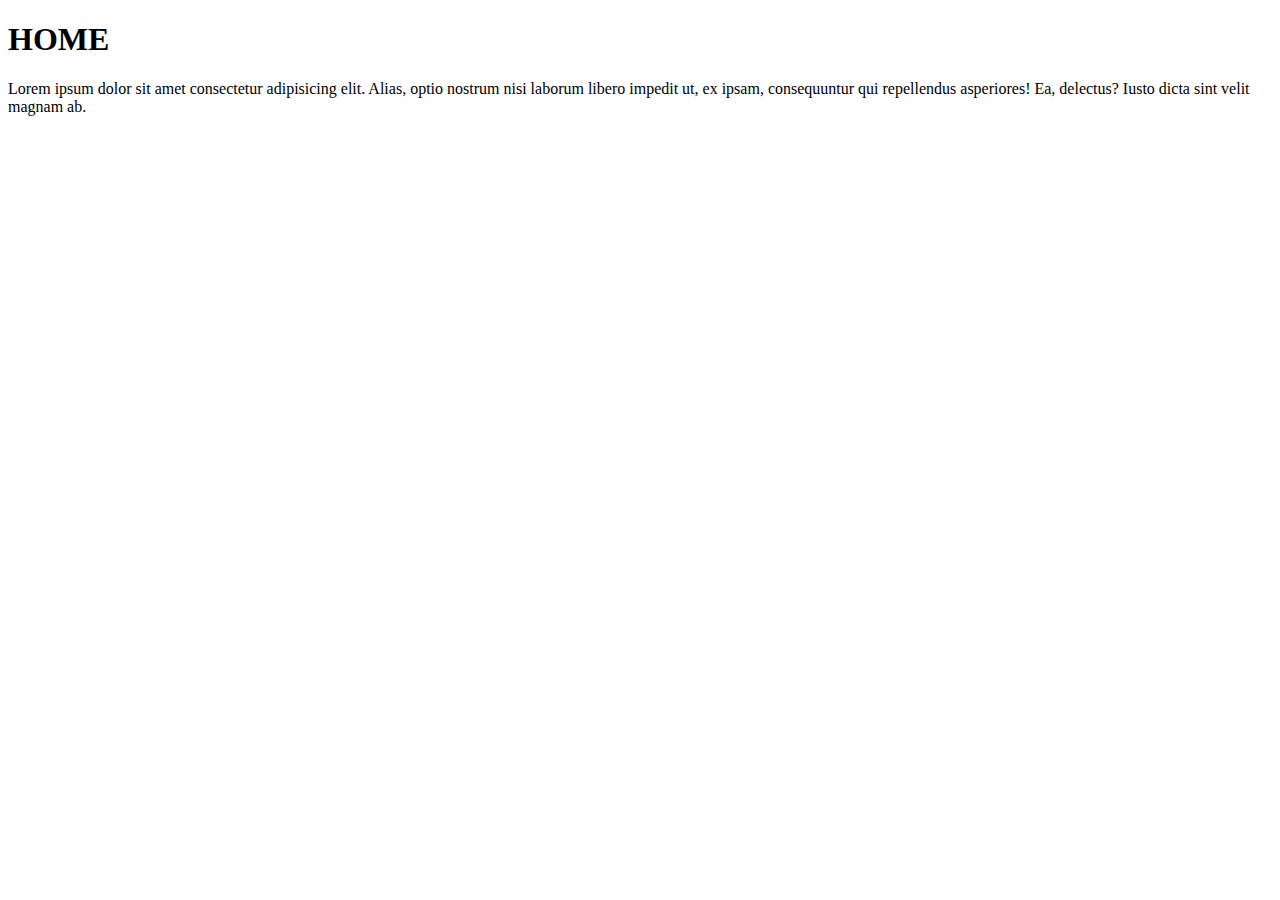
<file: web dev/basics/basics.html/index.html>
<!DOCTYPE html>
<html lang="en">
<head>
  
    <title>home</title>
</head>
<body>
    <H1>HOME</H1>
    <p>Lorem ipsum dolor sit amet consectetur adipisicing elit. Alias, optio nostrum nisi laborum libero impedit ut, ex ipsam, consequuntur qui repellendus asperiores! Ea, delectus? Iusto dicta sint velit magnam ab.</p>
</body>
</html>
</file>
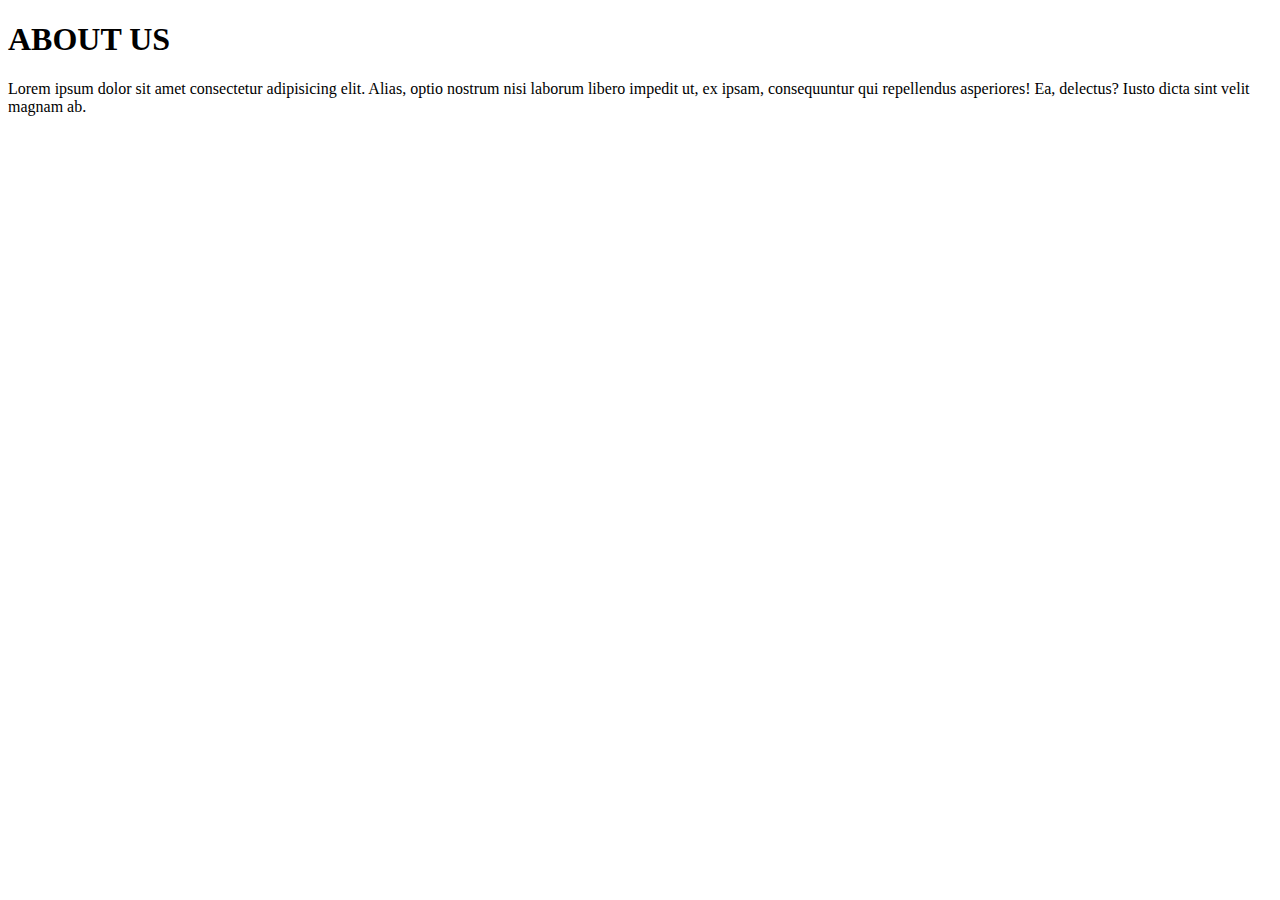
<file: web dev/basics/basics.html/ABOUT.HTML>
<!DOCTYPE html>
<html lang="en">
<head>
    
    <title>ABOUT US</title>
</head>
<body>
    <H1>ABOUT US</H1>
    <p>Lorem ipsum dolor sit amet consectetur adipisicing elit. Alias, optio nostrum nisi laborum libero impedit ut, ex ipsam, consequuntur qui repellendus asperiores! Ea, delectus? Iusto dicta sint velit magnam ab.</p>
    
</body>
</html>
</file>
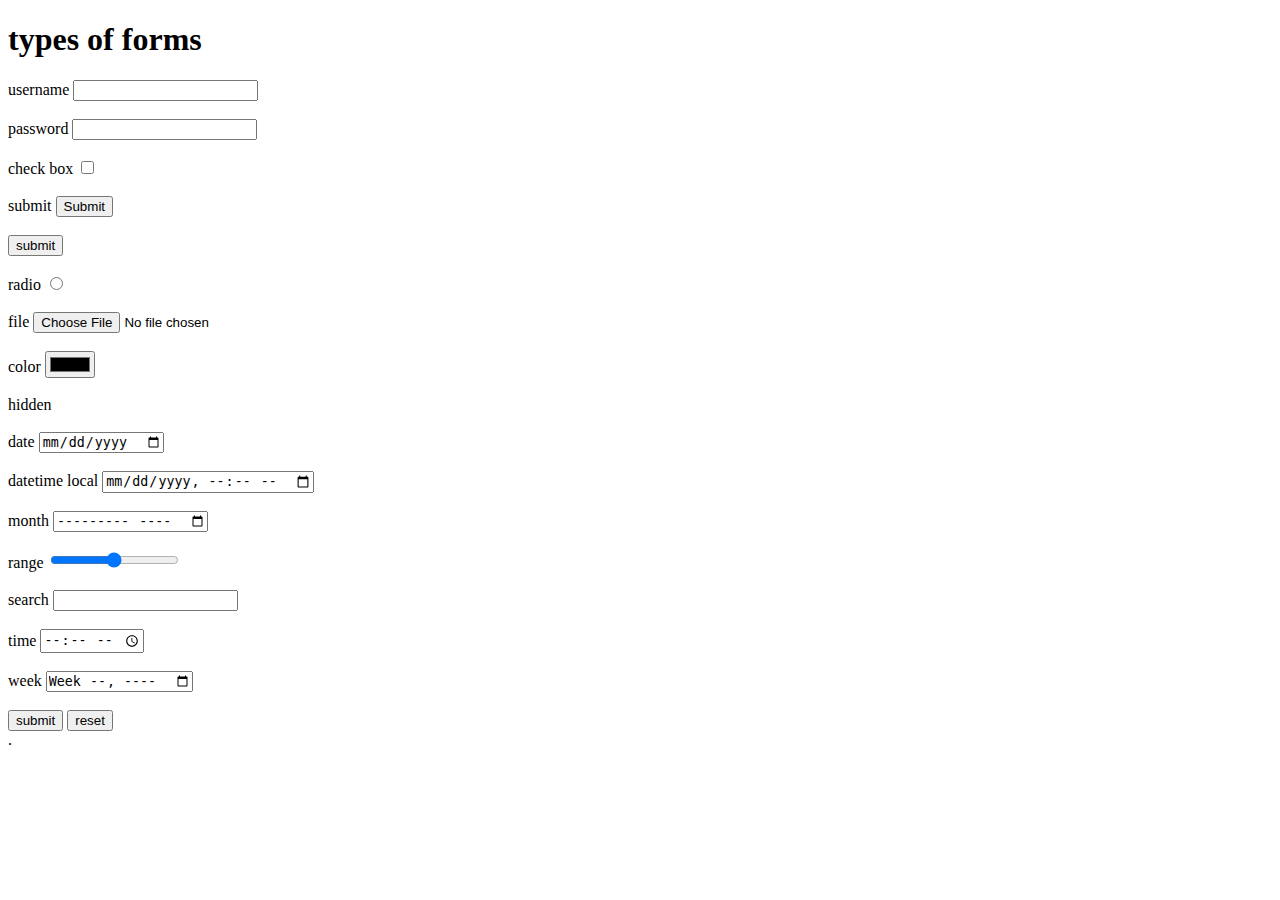
<file: web dev/basics/basics.html/forms.html>
<!DOCTYPE html>
<html lang="en">
<head>
    <title>forms</title>
</head>
<body>
    <h1>types of forms</h1>
   <form>
    <div>
    <label for="username">username</label>
    <input type="text">
    </div>
    <br>
    <div>
        <label for="password">password</label>
        <input type="password">
        </div><br>
        <div>
            <label for="check box">check box</label>
            <input type="checkbox">
            </div><br>
            <div>
                <label>submit</label>
                <input type="submit">
                </div>
                <br>
                <div>
                    <button>submit</button>
                    </div><br>
                    <div>
                        <label>radio</label>
                        <input type="radio">
                        </div><br>
                        <div>
                            <label>file</label>
                            <input type="file">
                            </div><br>
                            <div>
                                <label>color</label>
                                <input type="color">
                                </div><br>
                                <div>
                                    <label>hidden</label>
                                    <input type="hidden">
                                    </div><br>
                                    <div>
                                        <label>date</label>
                                        <input type="date">
                                        </div><br>
                                        <div>
                                            <label>datetime local</label>
                                            <input type="datetime-local">
                                        </div><br>
                                        <div>
                                            <label>month</label>
                                            <input type="month">
                                            </div><br>
                                            <div>
                                                <label>range</label>
                                                <input type="range">
                                                </div><br>
                                                <div>
                                                    <label>search</label>
                                                    <input type="search">
                                                    </div><br>
                                                    <div>
                                                        <label>time</label>
                                                        <input type="time">
                                                        </div><br>
                                                        <div>
                                                            <label>week</label>
                                                            <input type="week">
                                                            </div><br>
                        
                        <div>
                            <button type="submit">submit</button>
                            <button type="reset">reset</button>
                        </div>.

   </form>
</body>
</html>
</file>
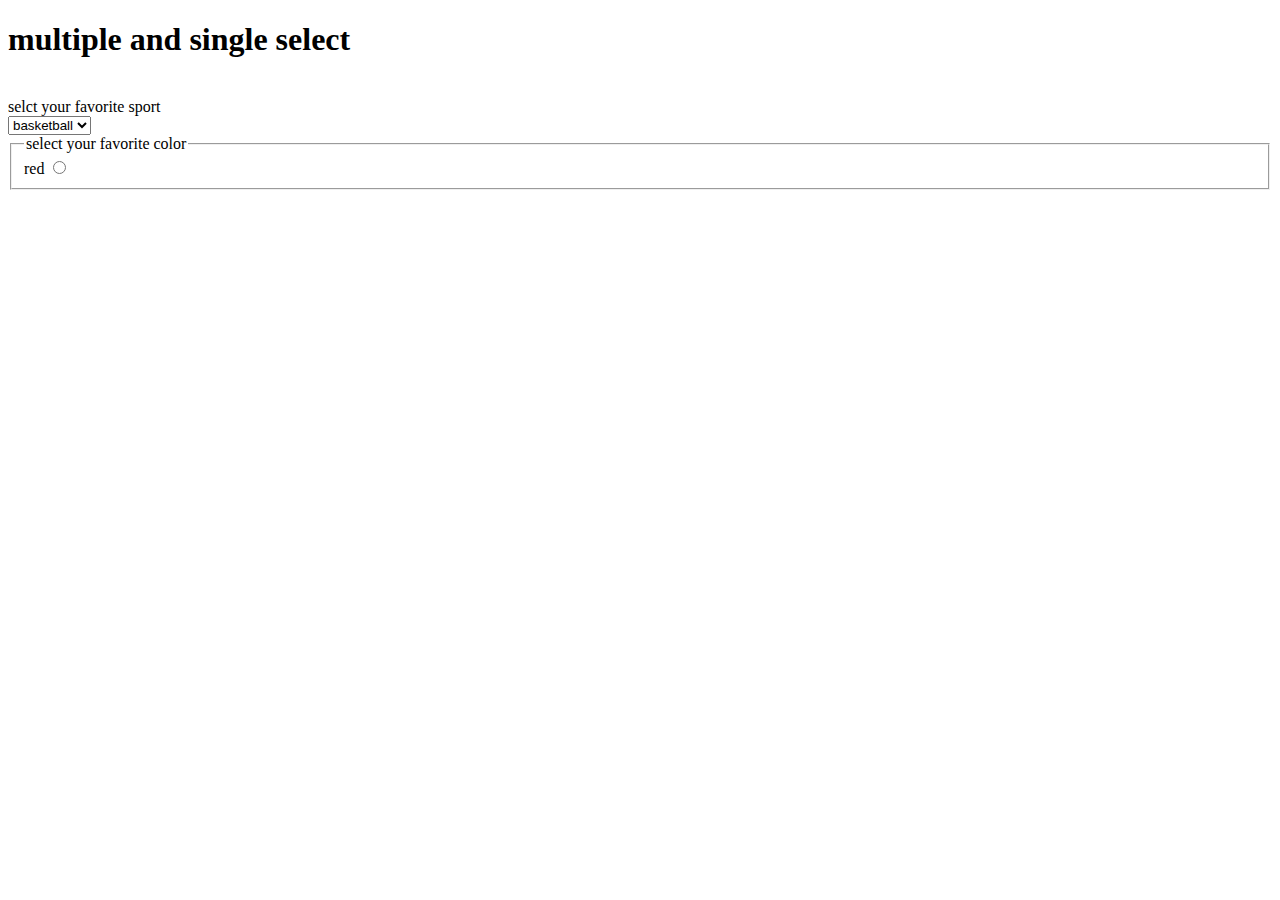
<file: web dev/basics/basics.html/multiple&fieldset.html>
<!DOCTYPE html>
<html lang="en">
<head>
 
    <title>Document</title>
</head>
<body>
    <h1>multiple and single select</h1>
    <br />
    <div>
        <label>selct your favorite sport</label>
    </div>
    <select name="sport">
     <option value="basketball">basketball</option>
     <option value="cricket">cricket</option>
     <option value="hockey">hockey</option>
     <option value="tennis">tennis</option>
    </select>
    <br>
    <fieldset>
        <legend>select your favorite color</legend>
        <label>red</label>
        <input type="radio">
    </fieldset>

</body>
</html>
</file>
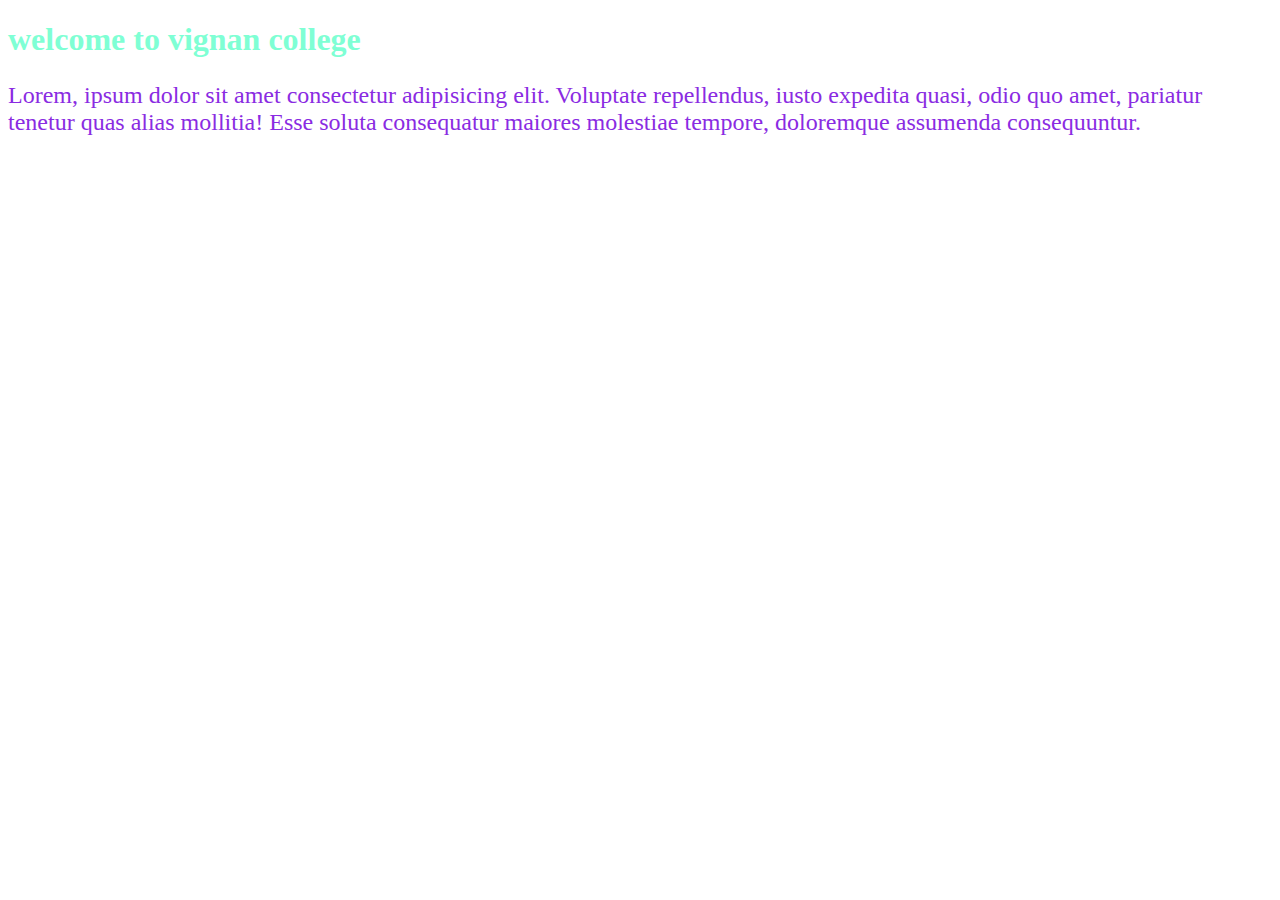
<file: web dev/basics/basics.html/SY7.html>
<!DOCTYPE html>
<html lang="en">
<head>
    <meta charset="UTF-8">
    <meta name="viewport" content="width=device-width, initial-scale=1.0">
    <title>link CSS</title>
    <style>
        h1{
            color:aquamarine;
        }
        p{
            color:blueviolet;
           font-size: x-large;
        }

    </style>
</head>
<body>
    <h1>welcome to vignan college</h1>
  <P>
    Lorem, ipsum dolor sit amet consectetur adipisicing elit. Voluptate repellendus, iusto expedita quasi, odio quo amet, pariatur tenetur quas alias mollitia! Esse soluta consequatur maiores molestiae tempore, doloremque assumenda consequuntur.
  </P>   
</body>
</html>
</file>
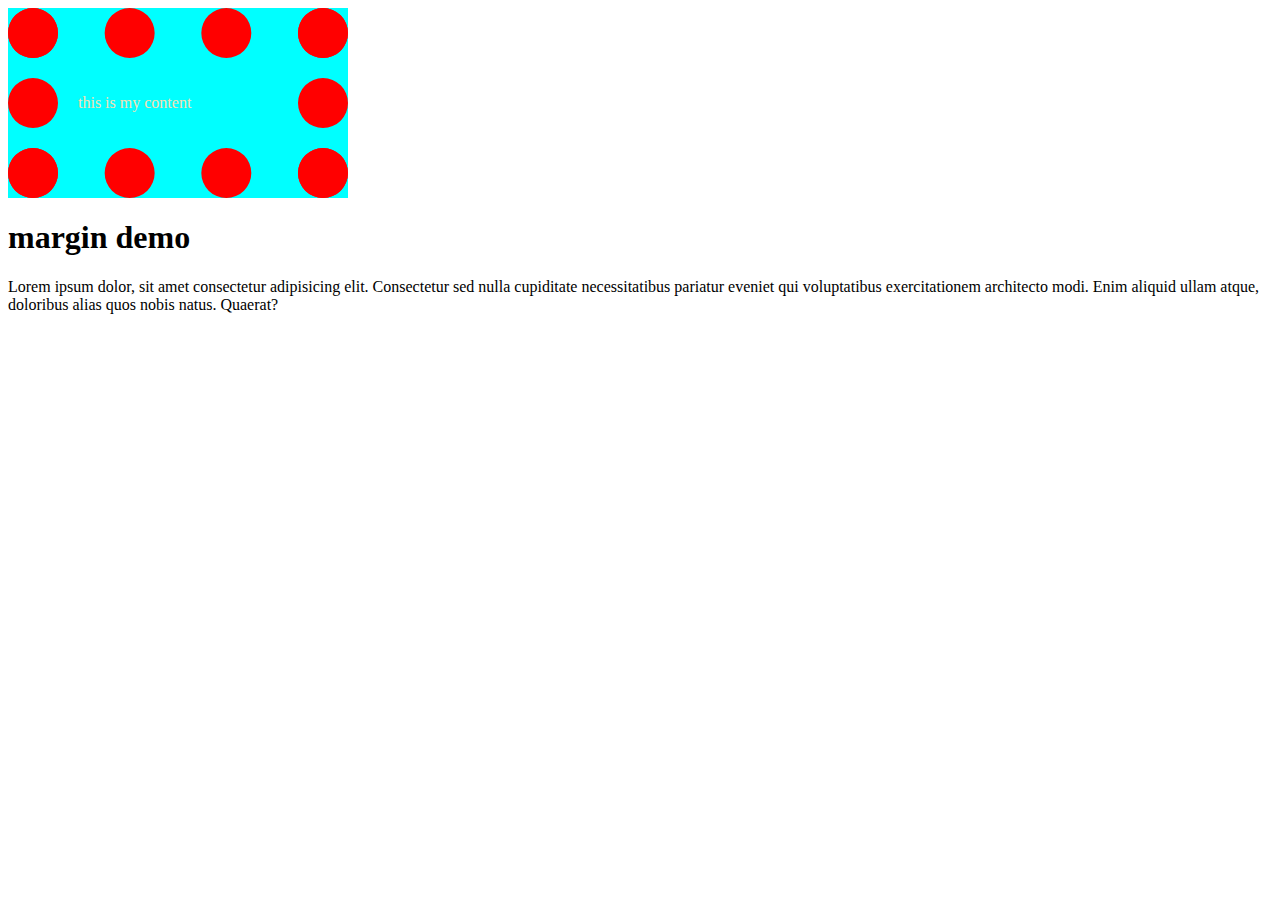
<file: web dev/basics/sunny css.css/sunnyash/boxmodel.html>
<!DOCTYPE html>
<html lang="en">
<head>
    <meta charset="UTF-8">
    <meta name="viewport" content="width=device-width, initial-scale=1.0">
    <title>box model</title>
    <style>
    div{
        background-color: aqua;
        width: 200px;
        color: wheat;
        /*padding: 20px;*/
        padding-top: 20px;
        padding-bottom: 20px;
        padding-left: 20px;
        padding-right: 20px;
     border-width: 50px;
     border-color: red;
     border-style: dotted;

    }
    article{
        background-color: yellow;
    }
     
    </style>
</head>
<body>
    <div>
    <p>
        this is my content
    </p>
    </div>
    <h1>margin demo</h1>
    <p>Lorem ipsum dolor, sit amet consectetur adipisicing elit. Consectetur sed nulla cupiditate necessitatibus pariatur eveniet qui voluptatibus exercitationem architecto modi. Enim aliquid ullam atque, doloribus alias quos nobis natus. Quaerat?</p>
</body>
</html>
</file>
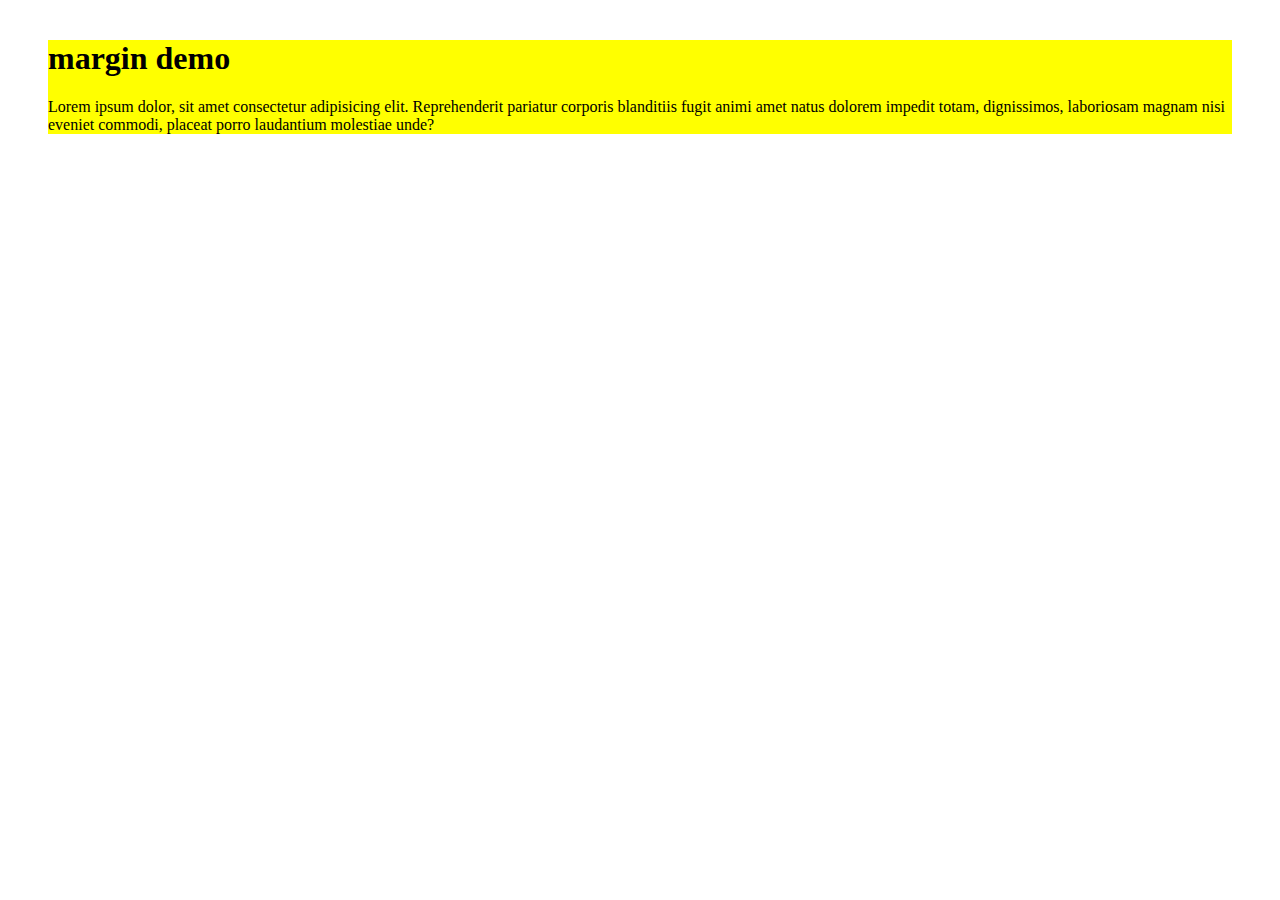
<file: web dev/basics/sunny css.css/sunnyash/margin.html>
<!DOCTYPE html>
<html lang="en">
<head>
    <meta charset="UTF-8">
    <meta name="viewport" content="width=><, initial-scale=1.0">
    <title>Document</title>
    <style>

        article{
            background-color: yellow;
            margin-top: 40px;
            margin-bottom: 40px;
            margin-right: 40px;
            margin-left: 40px;
        }
    </style>
</head>
<body>
    <article>
    <h1>margin demo</h1>
    <p>
Lorem ipsum dolor, sit amet consectetur adipisicing elit. Reprehenderit pariatur corporis blanditiis fugit animi amet natus dolorem impedit totam, dignissimos, laboriosam magnam nisi eveniet commodi, placeat porro laudantium molestiae unde?
    </p>
    </article>
</body>
</html>
</file>
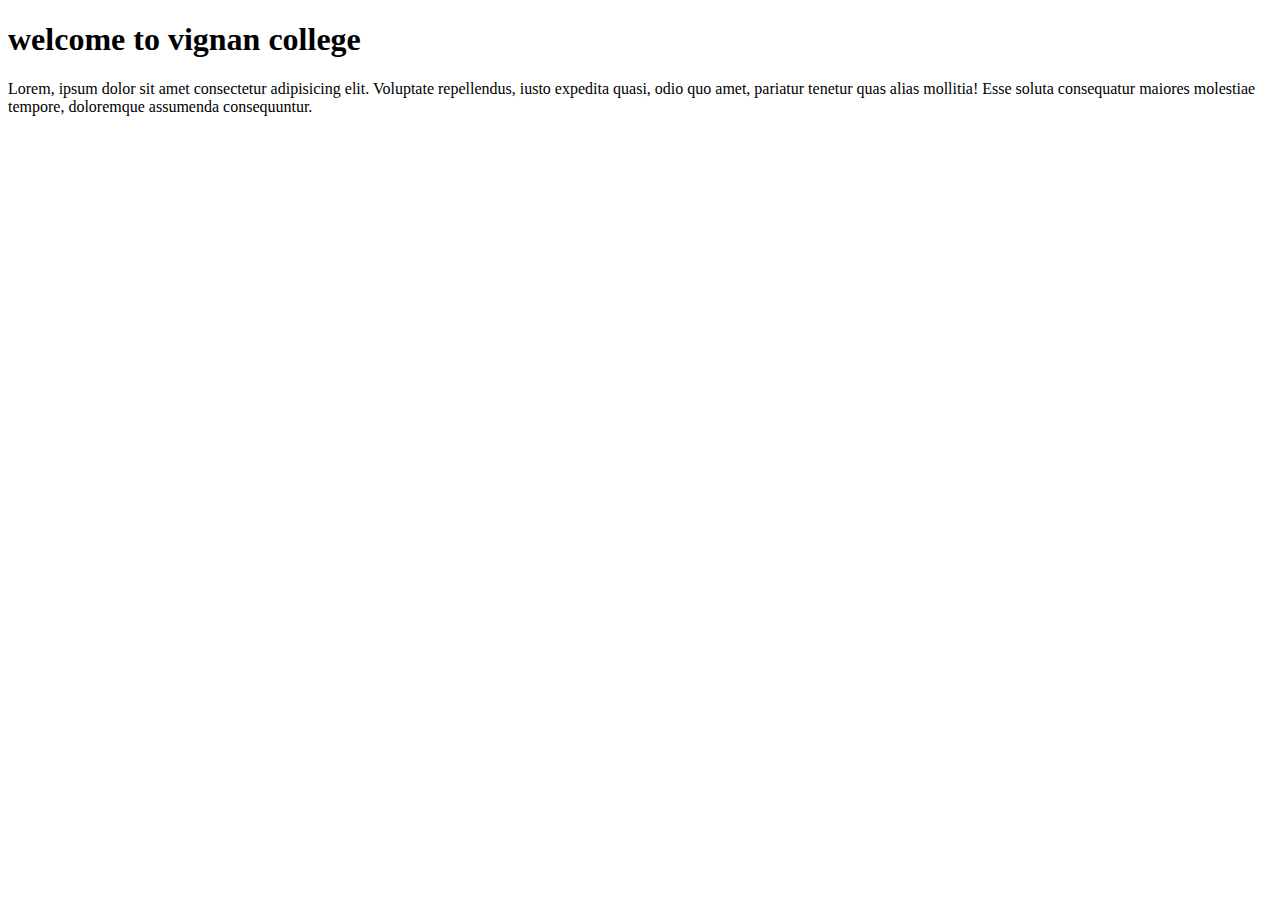
<file: web dev/basics/sunny css.css/sunnyash/yash.html>
<!DOCTYPE html>
<html lang="en">
<head>
    <meta charset="UTF-8">
    <meta name="viewport" content="width=device-width, initial-scale=1.0">
    <link rel="stylesheet" href="C:\Users\hp\OneDrive\Desktop\web dev\basics\sunny css.css\sunnyash\styles.css">
    <title>link CSS</title>
    
     
</head>
<body>
    <h1>welcome to vignan college</h1>
  <P>
    Lorem, ipsum dolor sit amet consectetur adipisicing elit. Voluptate repellendus, iusto expedita quasi, odio quo amet, pariatur tenetur quas alias mollitia! Esse soluta consequatur maiores molestiae tempore, doloremque assumenda consequuntur.
  </P>   
</body>
</html>
</file>
